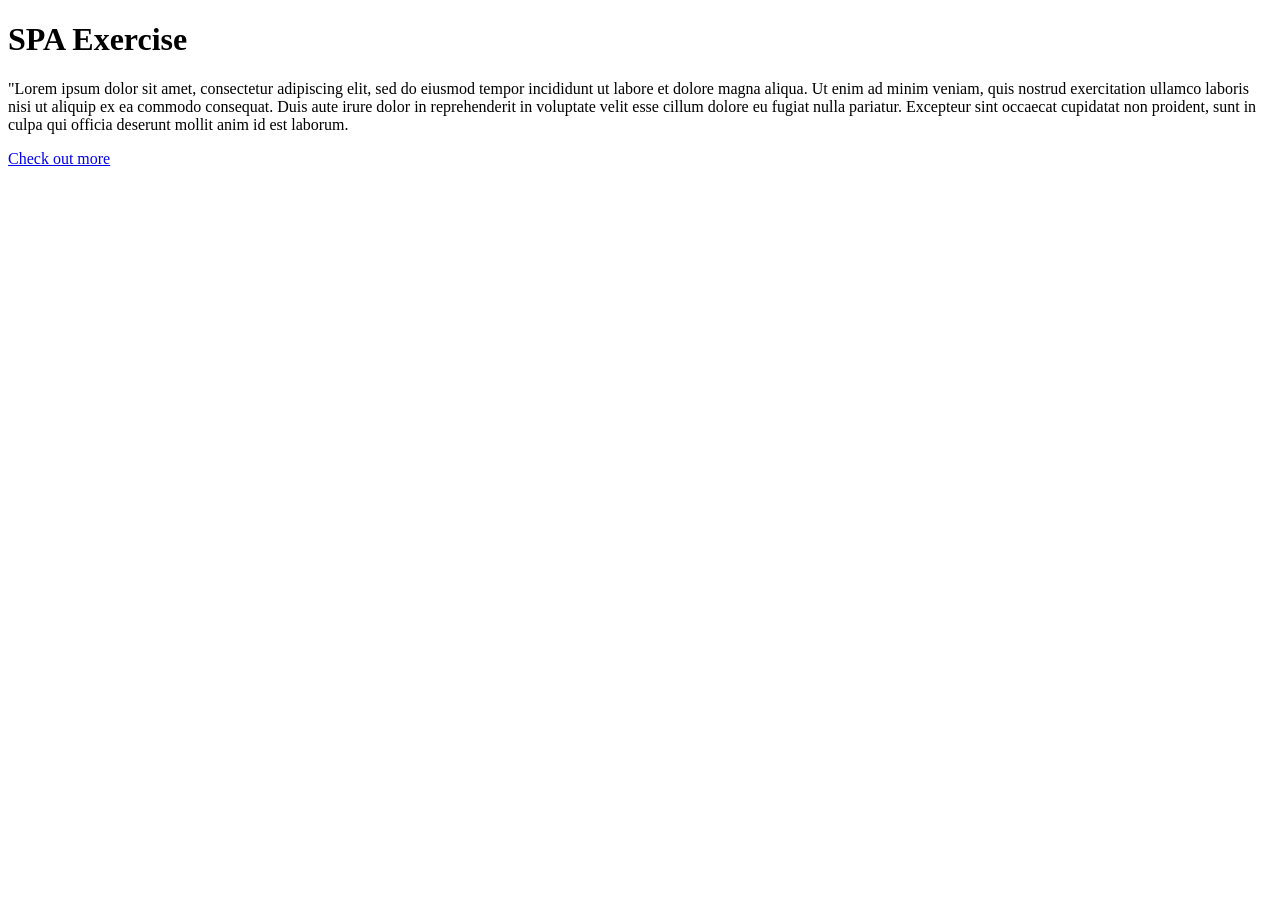
<file: index.html>
<!DOCTYPE html>
<html lang="en">

<head>
	<title>SPA Exercise</title>
	<script src="scripts/spaReady.js"></script>
	<script src="scripts/spaEngine.js" defer></script>
	<script src="scripts/spaInit.js" defer></script>
</head>

<body>
	<h1>SPA Exercise</h1>

	<p>"Lorem ipsum dolor sit amet, consectetur adipiscing elit, sed do eiusmod tempor incididunt ut labore et dolore
		magna aliqua. Ut enim ad minim veniam, quis nostrud exercitation ullamco laboris nisi ut aliquip ex ea commodo
		consequat. Duis aute irure dolor in reprehenderit in voluptate velit esse cillum dolore eu fugiat nulla
		pariatur. Excepteur sint occaecat cupidatat non proident, sunt in culpa qui officia deserunt mollit anim id est
		laborum.</p>

	<a href="details.html">Check out more</a>
</body>

</html>
</file>
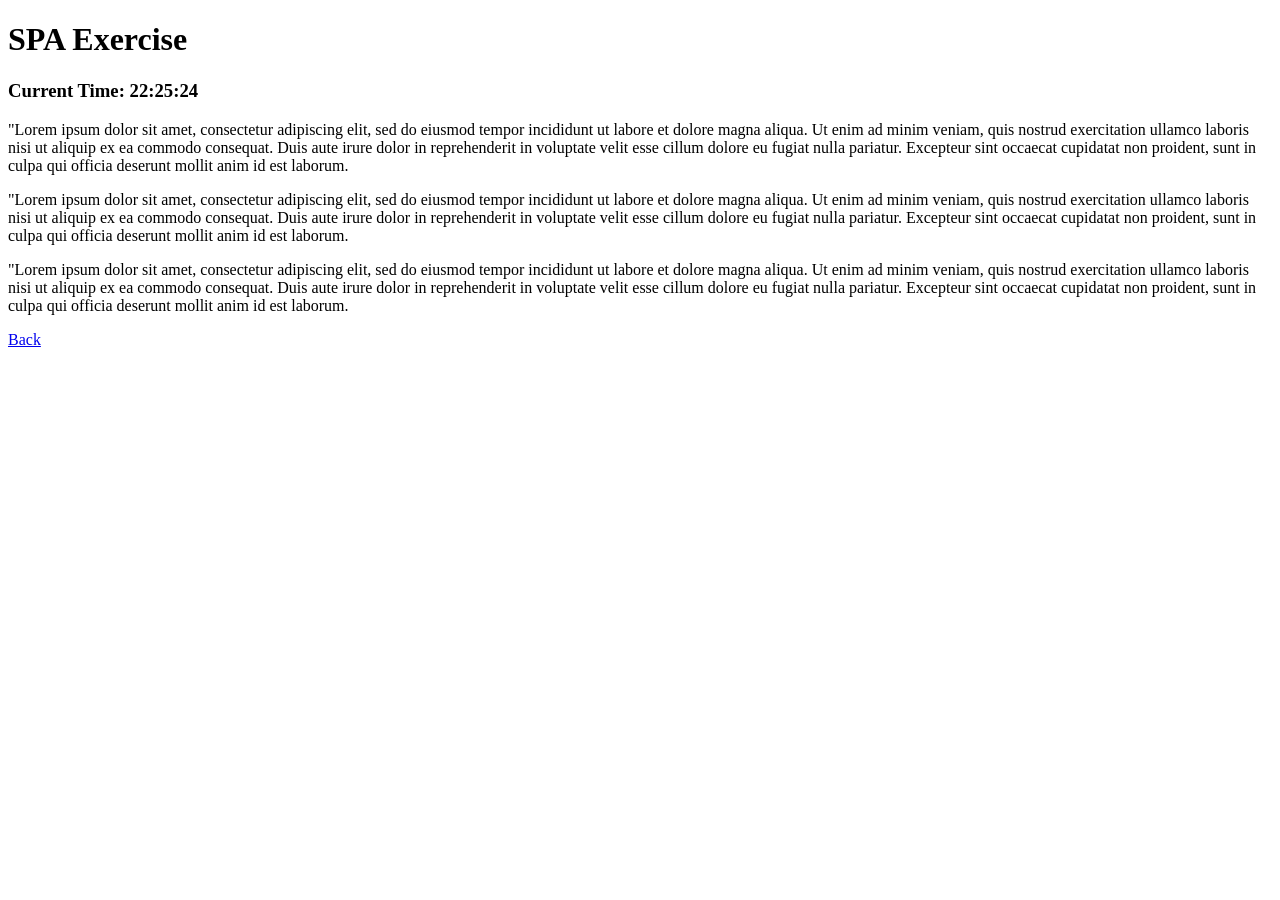
<file: details.html>
<!DOCTYPE html>
<html lang="en">

<head>
	<title>SPA Exercise</title>
	<script src="scripts/spaReady.js"></script>
	<script src="scripts/spaEngine.js" defer></script>
	<script src="scripts/spaInit.js" defer></script>
</head>

<body>
	<h1>SPA Exercise</h1>

	<h3>Current Time: <strong id="time"></strong></h3>

	<p>"Lorem ipsum dolor sit amet, consectetur adipiscing elit, sed do eiusmod tempor incididunt ut labore et dolore
		magna aliqua. Ut enim ad minim veniam, quis nostrud exercitation ullamco laboris nisi ut aliquip ex ea commodo
		consequat. Duis aute irure dolor in reprehenderit in voluptate velit esse cillum dolore eu fugiat nulla
		pariatur. Excepteur sint occaecat cupidatat non proident, sunt in culpa qui officia deserunt mollit anim id est
		laborum.</p>

	<p>"Lorem ipsum dolor sit amet, consectetur adipiscing elit, sed do eiusmod tempor incididunt ut labore et dolore
		magna aliqua. Ut enim ad minim veniam, quis nostrud exercitation ullamco laboris nisi ut aliquip ex ea commodo
		consequat. Duis aute irure dolor in reprehenderit in voluptate velit esse cillum dolore eu fugiat nulla
		pariatur. Excepteur sint occaecat cupidatat non proident, sunt in culpa qui officia deserunt mollit anim id est
		laborum.</p>

	<p>"Lorem ipsum dolor sit amet, consectetur adipiscing elit, sed do eiusmod tempor incididunt ut labore et dolore
		magna aliqua. Ut enim ad minim veniam, quis nostrud exercitation ullamco laboris nisi ut aliquip ex ea commodo
		consequat. Duis aute irure dolor in reprehenderit in voluptate velit esse cillum dolore eu fugiat nulla
		pariatur. Excepteur sint occaecat cupidatat non proident, sunt in culpa qui officia deserunt mollit anim id est
		laborum.</p>

	<script type="text/javascript">
		var timeNode = document.querySelector('#time');

		var displayCurrentTime = function () {
			var now = new Date();

			timeNode.innerHTML = [
				now.getHours(),
				now.getMinutes(),
				now.getSeconds()
			].join(':');
		};

		displayCurrentTime();
		setInterval(displayCurrentTime, 1000);
	</script>

	<a href="index.html">Back</a>
</body>

</html>
</file>
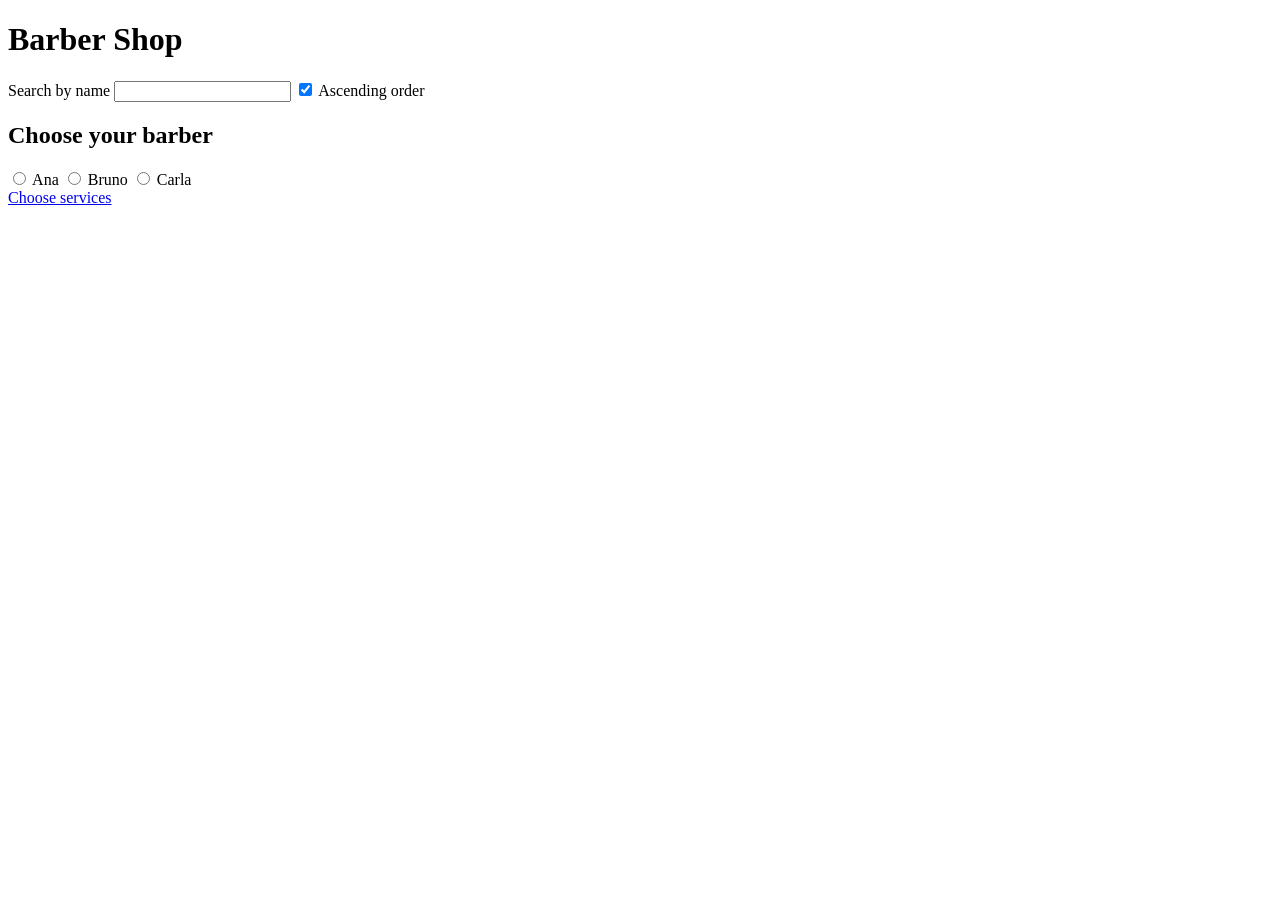
<file: tests/component-page-a.html>
<!DOCTYPE html>
<html lang="en">

<head>
    <title>Barber Shop - Choose a Barber</title>
    <script src="../scripts/spaReady.js"></script>
    <script src="../scripts/spaEngine.js" defer></script>
    <script src="../scripts/spaInit.js" defer></script>
</head>

<body>
    <h1>Barber Shop</h1>

    <section data-spa-component id="booking-controls">
        <label>
            Search by name
            <input id="booking-search-a" type="search">
        </label>

        <label>
            <input id="booking-order" type="checkbox" checked>
            Ascending order
        </label>
    </section>

    <section id="barber-selection" data-spa-component>
        <h2>Choose your barber</h2>

        <label data-filter-item data-name="Ana">
            <input id="barber-ana" name="barber" type="radio" value="ana">
            Ana
        </label>

        <label data-filter-item data-name="Bruno">
            <input id="barber-bruno" name="barber" type="radio" value="bruno">
            Bruno
        </label>

        <label data-filter-item data-name="Carla">
            <input id="barber-carla" name="barber" type="radio" value="carla">
            Carla
        </label>
    </section>

    <a href="component-page-b.html">Choose services</a>

    <script>
        runAfterPageRendered(() => {
            const search = document.querySelector('#booking-search-a');
            const order = document.querySelector('#booking-order');
            const list = document.querySelector('#barber-selection');
            const items = [...list.querySelectorAll('[data-filter-item]')];

            function updateList() {
                const query = search.value.trim().toLowerCase();

                items
                    .sort((firstItem, secondItem) => {
                        const firstName = firstItem.dataset.name;
                        const secondName = secondItem.dataset.name;

                        return order.checked
                            ? firstName.localeCompare(secondName)
                            : secondName.localeCompare(firstName);
                    })
                    .forEach((item) => {
                        item.hidden = !item.dataset.name.toLowerCase().includes(query);
                        list.append(item);
                    });
            }

            search.addEventListener('input', updateList);
            order.addEventListener('change', updateList);
            updateList();
        });
    </script>
</body>

</html>
</file>
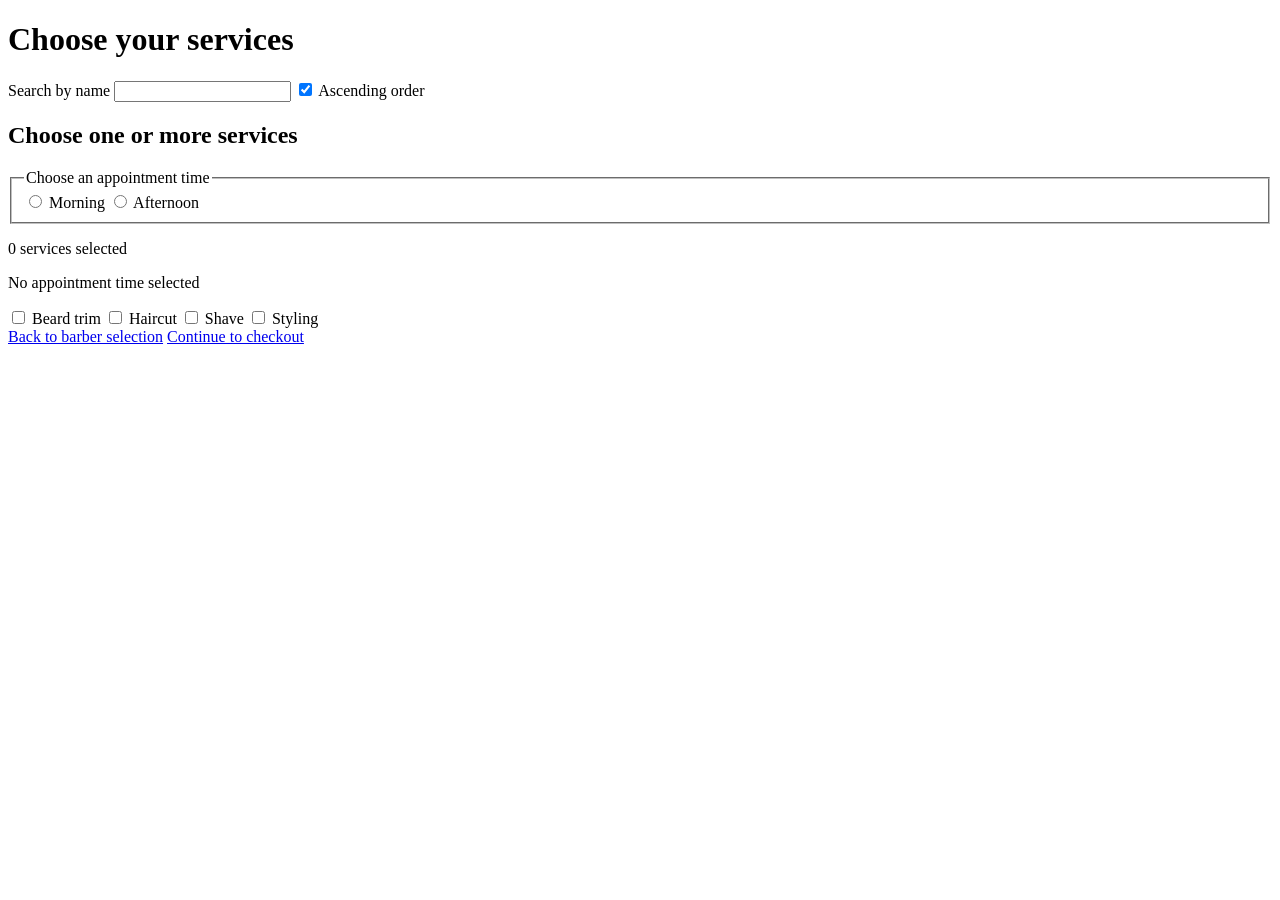
<file: tests/component-page-b.html>
<!DOCTYPE html>
<html lang="en">

<head>
    <title>Barber Shop - Choose Services</title>
    <script src="../scripts/spaReady.js"></script>
    <script src="../scripts/spaEngine.js" defer></script>
    <script src="../scripts/spaInit.js" defer></script>
</head>

<body>
    <h1>Choose your services</h1>

    <section data-spa-component id="booking-controls">
        <label>
            Search by name
            <input id="booking-search-b" type="search">
        </label>

        <label>
            <input id="booking-order" type="checkbox" checked>
            Ascending order
        </label>
    </section>

    <section id="service-selection" data-spa-component>
        <h2>Choose one or more services</h2>

        <label data-filter-item data-name="Haircut">
            <input id="service-haircut" name="services" type="checkbox" value="haircut">
            Haircut
        </label>

        <label data-filter-item data-name="Shave">
            <input id="service-shave" name="services" type="checkbox" value="shave">
            Shave
        </label>

        <label data-filter-item data-name="Beard trim">
            <input id="service-beard-trim" name="services" type="checkbox" value="beard-trim">
            Beard trim
        </label>

        <label data-filter-item data-name="Styling">
            <input id="service-styling" name="services" type="checkbox" value="styling">
            Styling
        </label>

        <fieldset>
            <legend>Choose an appointment time</legend>

            <label>
                <input id="appointment-morning" name="appointment-time" type="radio" value="morning">
                Morning
            </label>

            <label>
                <input id="appointment-afternoon" name="appointment-time" type="radio" value="afternoon">
                Afternoon
            </label>
        </fieldset>

        <p id="service-summary">0 services selected</p>
        <p id="appointment-summary">No appointment time selected</p>
    </section>

    <a href="component-page-a.html">Back to barber selection</a>
    <a href="component-page-c.html">Continue to checkout</a>

    <script>
        runAfterPageRendered(() => {
            const search = document.querySelector('#booking-search-b');
            const order = document.querySelector('#booking-order');
            const list = document.querySelector('#service-selection');
            const items = [...list.querySelectorAll('[data-filter-item]')];
            const defaultAppointmentTime = 'morning';

            function updateList() {
                const query = search.value.trim().toLowerCase();

                items
                    .sort((firstItem, secondItem) => {
                        const firstName = firstItem.dataset.name;
                        const secondName = secondItem.dataset.name;

                        return order.checked
                            ? firstName.localeCompare(secondName)
                            : secondName.localeCompare(firstName);
                    })
                    .forEach((item) => {
                        item.hidden = !item.dataset.name
                            .toLowerCase()
                            .includes(query);

                        list.append(item);
                    });
            }

            search.addEventListener('input', updateList);
            order.addEventListener('change', updateList);
            updateList();

            window.spaEngine.registerComponent('service-selection', {
                save(component) {
                    return {
                        selectedServiceCount: component.querySelectorAll(
                            'input[name="services"]:checked',
                        ).length,
                        appointmentTime:
                            component.querySelector(
                                'input[name="appointment-time"]:checked',
                            )?.value ?? defaultAppointmentTime,
                    };
                },

                restore(component, state) {
                    component.querySelector('#service-summary').textContent =
                        `${state.selectedServiceCount} services selected`;

                    component.querySelector('#appointment-summary').textContent =
                        state.appointmentTime
                            ? `Appointment: ${state.appointmentTime}`
                            : `Appointment: ${defaultAppointmentTime}`;
                },
            });

            function updateComponentState() {
                const selectedServicesNumber = list.querySelectorAll(
                    'input[name="services"]:checked',
                ).length;

                const selectedAppointment = list.querySelector(
                    'input[name="appointment-time"]:checked',
                );

                list.querySelector('#service-summary').textContent =
                    `${selectedServicesNumber} services selected`;

                list.querySelector('#appointment-summary').textContent =
                    selectedAppointment
                        ? `Appointment: ${selectedAppointment.value}`
                        : 'No appointment time selected';

                window.spaEngine.captureComponentState();
            }

            list.addEventListener('change', updateComponentState);
            updateComponentState();
        });
    </script>
</body>

</html>
</file>
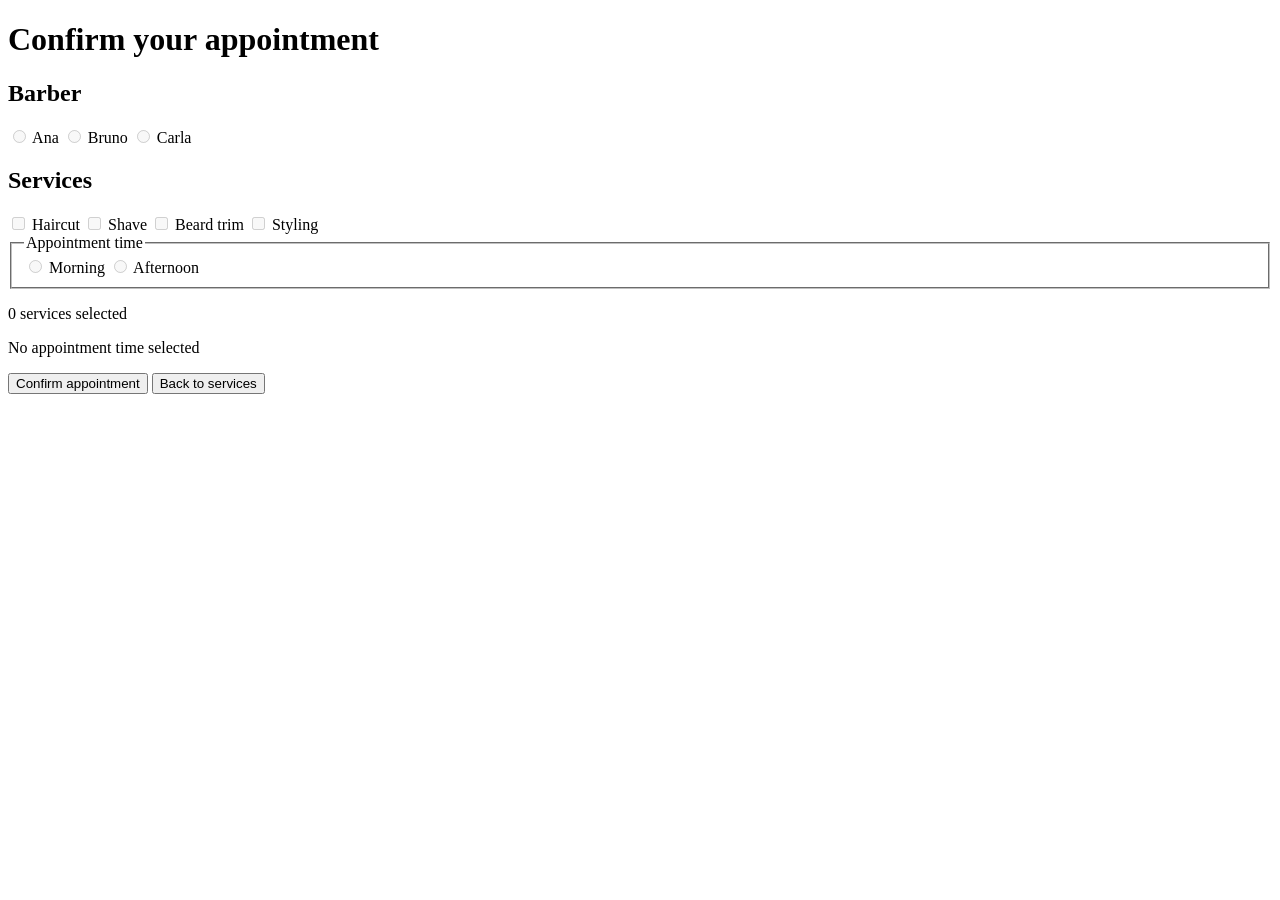
<file: tests/component-page-c.html>
<!DOCTYPE html>
<html lang="en">

<head>
    <title>Barber Shop - Checkout</title>
    <script src="../scripts/spaReady.js"></script>
    <script src="../scripts/spaEngine.js" defer></script>
    <script src="../scripts/spaInit.js" defer></script>
</head>

<body>
    <h1>Confirm your appointment</h1>

    <section id="barber-selection" data-spa-component>
        <h2>Barber</h2>

        <label>
            <input id="barber-ana" name="barber" type="radio" value="ana" disabled>
            Ana
        </label>

        <label>
            <input id="barber-bruno" name="barber" type="radio" value="bruno" disabled>
            Bruno
        </label>

        <label>
            <input id="barber-carla" name="barber" type="radio" value="carla" disabled>
            Carla
        </label>
    </section>

    <section id="service-selection" data-spa-component>
        <h2>Services</h2>

        <label>
            <input id="service-haircut" name="services" type="checkbox" value="haircut" disabled>
            Haircut
        </label>

        <label>
            <input id="service-shave" name="services" type="checkbox" value="shave" disabled>
            Shave
        </label>

        <label>
            <input id="service-beard-trim" name="services" type="checkbox" value="beard-trim" disabled>
            Beard trim
        </label>

        <label>
            <input id="service-styling" name="services" type="checkbox" value="styling" disabled>
            Styling
        </label>

        <fieldset>
            <legend>Appointment time</legend>

            <label>
                <input id="appointment-morning" name="appointment-time" type="radio" value="morning" disabled>
                Morning
            </label>

            <label>
                <input id="appointment-afternoon" name="appointment-time" type="radio" value="afternoon" disabled>
                Afternoon
            </label>
        </fieldset>

        <p id="service-summary">0 services selected</p>
        <p id="appointment-summary">No appointment time selected</p>
    </section>

    <button id="confirm-booking" type="button">Confirm appointment</button>
    <p id="booking-confirmation" hidden>Appointment scheduled successfully.</p>

    <button id="back-to-services" type="button">Back to services</button>

    <script>
        runAfterPageRendered(() => {
            const backButton = document.querySelector('#back-to-services');
            const confirmationButton = document.querySelector('#confirm-booking');
            const confirmationMessage = document.querySelector('#booking-confirmation');

            backButton.addEventListener('click', () => {
                window.spaEngine.navigate('../tests/component-page-b.html');
            });

            confirmationButton.addEventListener('click', () => {
                confirmationMessage.hidden = false;
            });

            window.spaEngine.registerComponent('service-selection', {
                save(component) {
                    return {
                        selectedServiceCount: component.querySelectorAll(
                            'input[name="services"]:checked',
                        ).length,
                        appointmentTime: component.querySelector(
                            'input[name="appointment-time"]:checked',
                        )?.value ?? null,
                    };
                },

                restore(component, state) {
                    component.querySelector('#service-summary').textContent =
                        `${state.selectedServiceCount} services selected`;
                    component.querySelector('#appointment-summary').textContent =
                        state.appointmentTime
                            ? `Appointment: ${state.appointmentTime}`
                            : 'No appointment time selected';
                },
            });
        });
    </script>
</body>

</html>
</file>
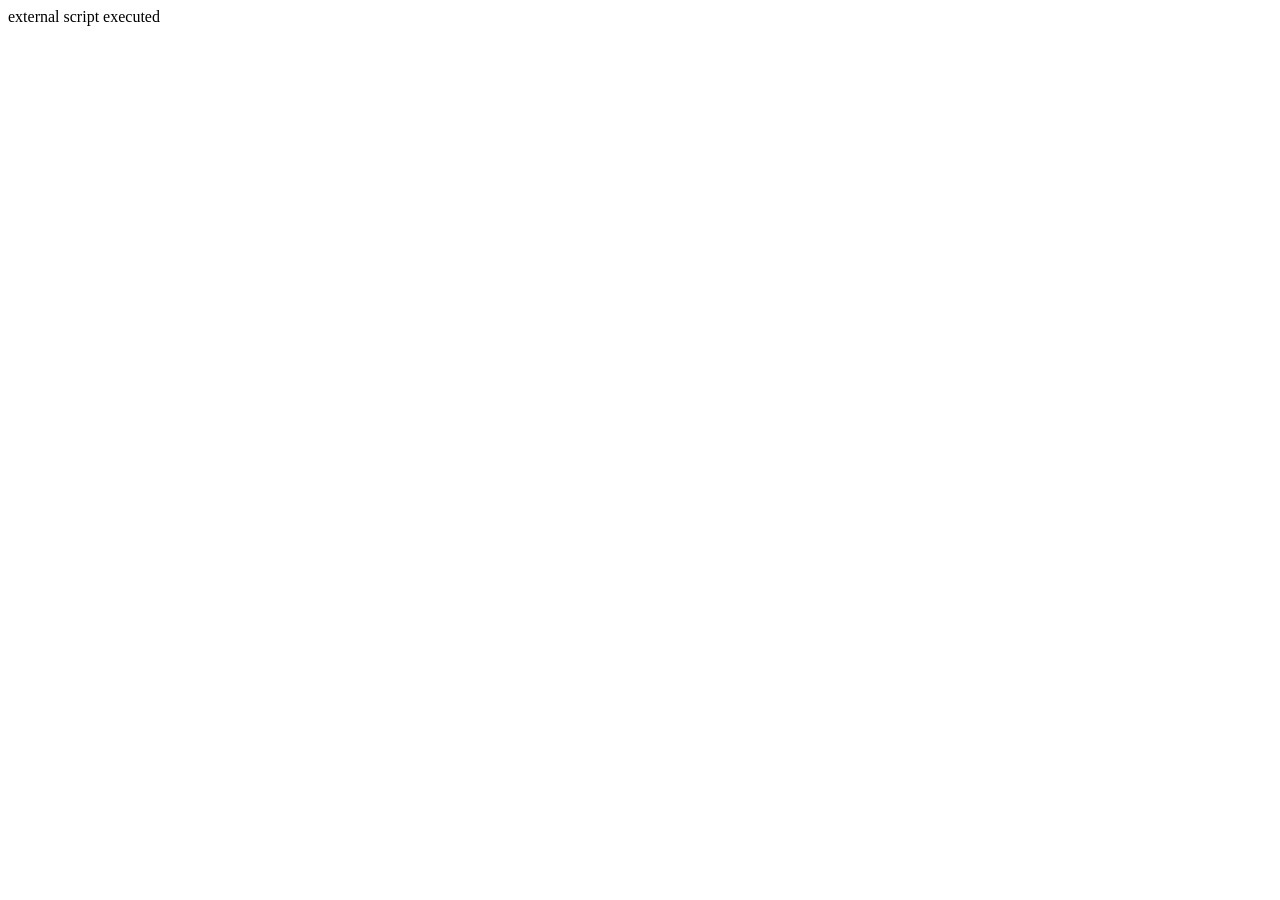
<file: tests/external-script-page.html>
<!DOCTYPE html>
<html lang="en">

<head>
    <title>External Script Test</title>
</head>

<body>
    <div id="external-script-result"></div>
    <script src="external-script.js"></script>
</body>

</html>
</file>
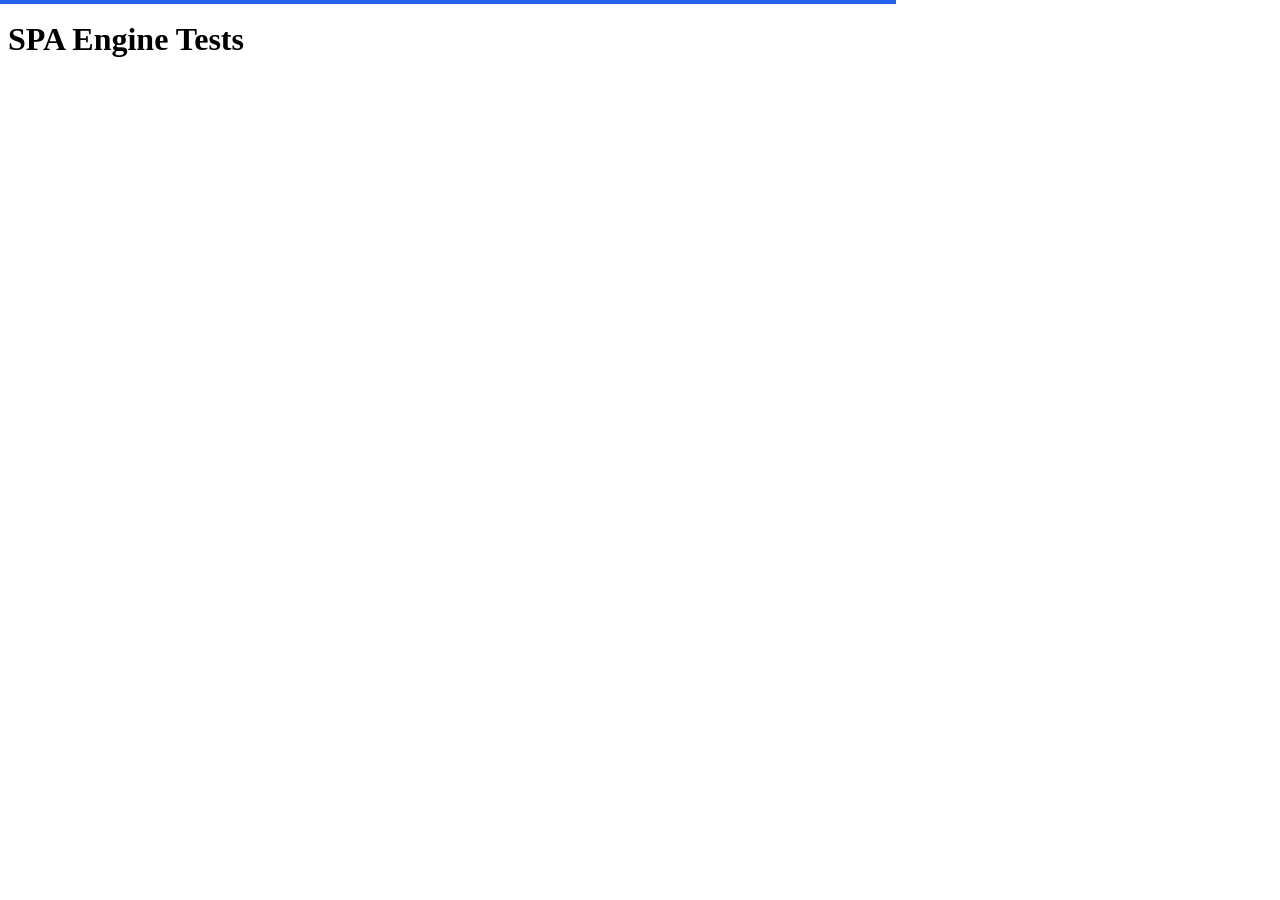
<file: tests/spaEngine.test.html>
<!DOCTYPE html>
<html lang="en">

<head>
    <title>SPA Engine Tests</title>
    <script src="../scripts/spaReady.js"></script>
    <script src="../scripts/spaEngine.js" defer></script>
    <script src="../scripts/spaInit.js" defer></script>
    <script src="spaEngine.test.js" defer></script>
</head>

<body>
    <h1>SPA Engine Tests</h1>
    <div id="test-results"></div>
</body>

</html>
</file>
